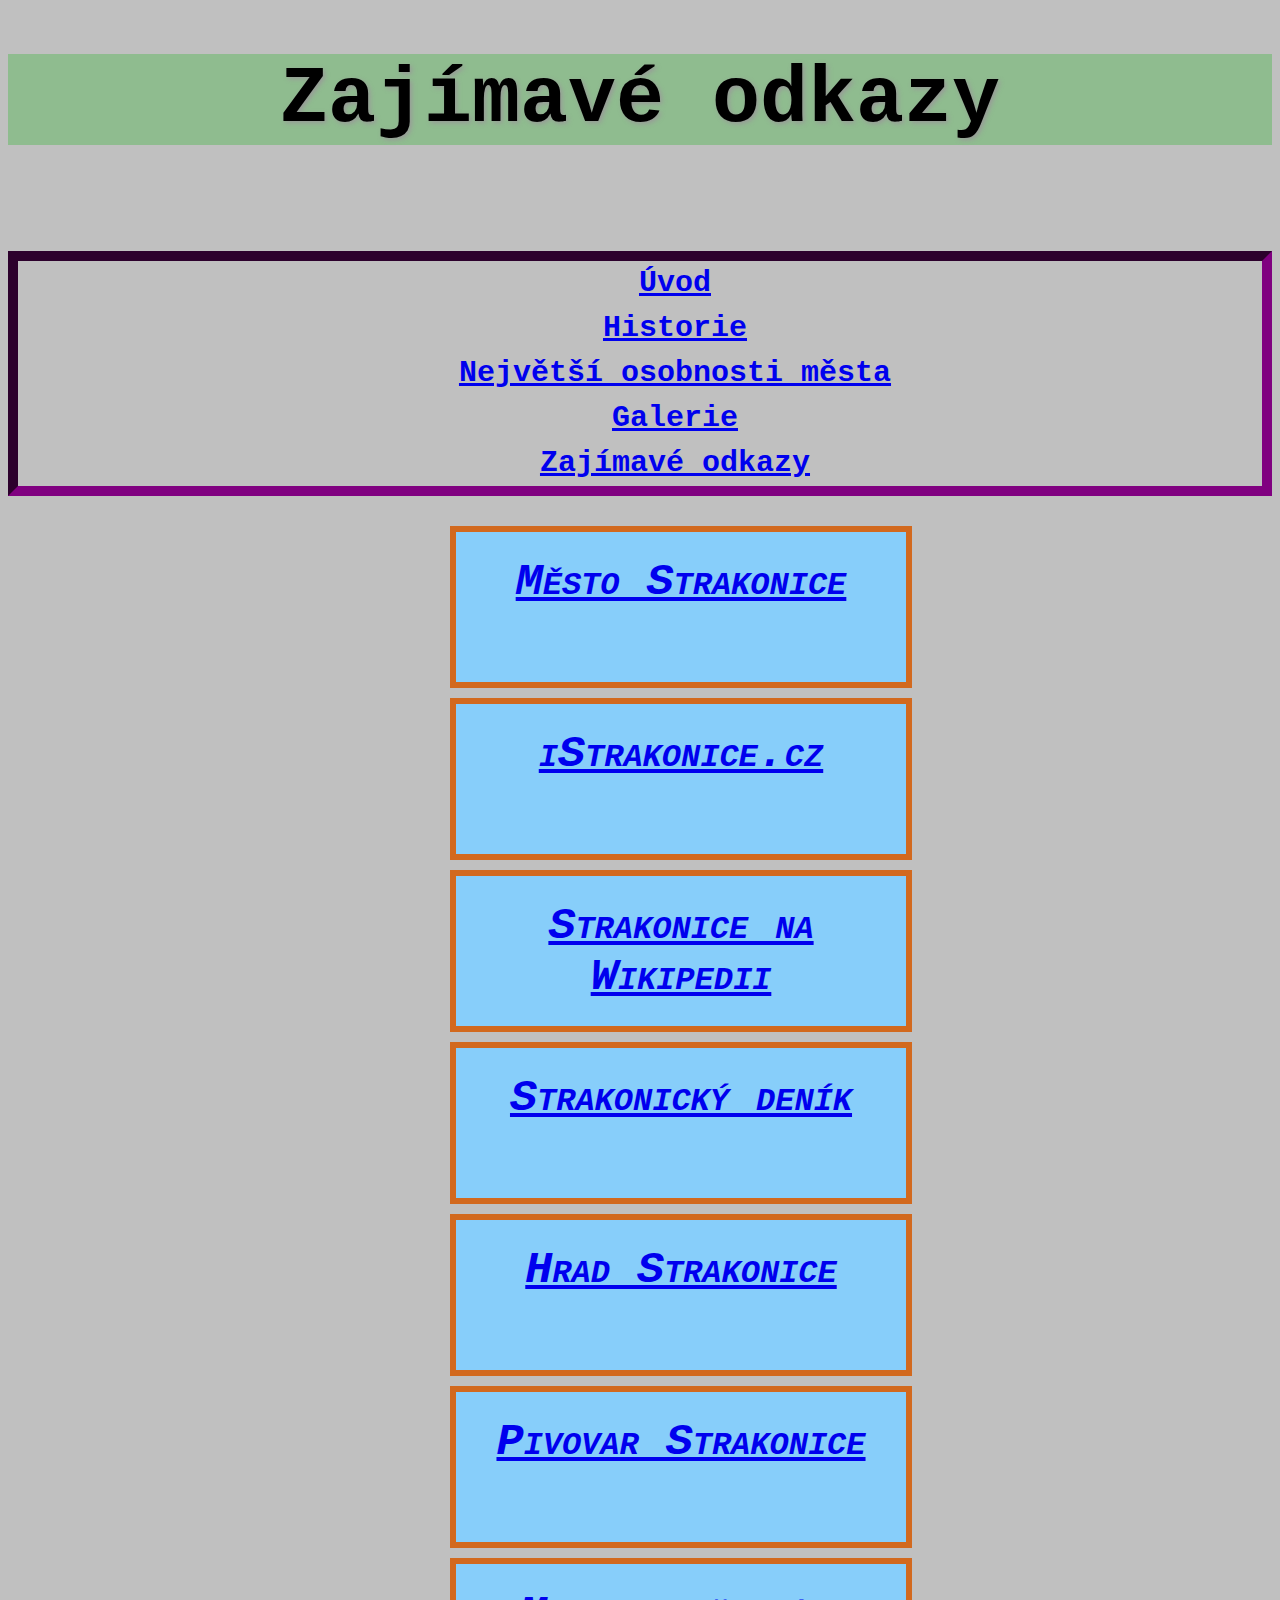
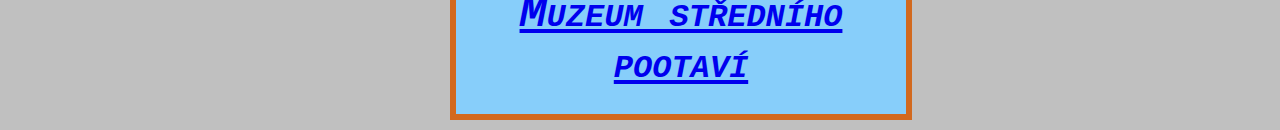
<file: finální projekt/odkazy.html>
<!DOCTYPE html>
<html lang="cs">
<head>
 <meta charset="utf-8" />
   <title>Zajímavé odkazy</title>
   <link rel="stylesheet" href="style3.css" type="text/css">
  </head>
<body>
<h1>Zajímavé odkazy</h1>
  <header>
  <br>
    
   <nav>
	<ul>
	<li><a href="../projekt/index.html">Úvod</a></li>
	<li><a href="../projekt/historie.html">Historie</a></li>
	<li><a href="../projekt/osobnosti.html">Největší osobnosti města</a></li>
	<li><a href="../projekt/galerie.html">Galerie</a></li>
	<li><a href="../projekt/odkazy.html">Zajímavé odkazy</a></li>
	</ul>
	</nav>	
	</header>

 <div>
 <h2> <a class="button" href="http://www.strakonice.eu/" > 
 Město Strakonice</a> </h2> 


 <h2> <a class="button" href="https://www.istrakonice.cz/" >
 iStrakonice.cz</a> </h2>
 

 <h2> <a class="button" href="https://cs.wikipedia.org/wiki/Strakonice" >
 Strakonice na Wikipedii</a> </h2>
 

 <h2> <a class="button" href="https://strakonicky.denik.cz/mikroregion/strakonice.html" >
 Strakonický deník</a> </h2>
 

<h2> <a class="button" href="https://www.hradstrakonice.cz/hrad/default.asp" >
Hrad Strakonice</a> </h2>


<h2> <a class="button" href="https://www.pivovar-strakonice.cz/" >
Pivovar Strakonice</a> </h2>


<h2> <a class="button" href="https://www.muzeum-st.cz/" >
Muzeum středního pootaví</a> </h2>
</div>

  </body>
</html>
</file>
<file: finální projekt/style3.css>
ul
{
	color:  white;
	border: 10px inset purple;
	font-size: 30px;
	text-indent:1em;
	line-height: 1.5;
	font-weight:bold;
	list-style-type:none;
}
body
{
	text-align: center;
	background-color:white;
	font-family:Courier New, Verdana,
	Arial
}

body
{
	font-size: 20px;
	background:silver;
}
h1
{	
	border-width: 8px;
	border-color: YellowGreen;
	color: black;
	background-color: DarkSeaGreen;
	font-weight:bold;
	text-shadow:2px 2px 5px #999
}

h1
{
	font-size: 80px;
	text-align: center;
}

h2
{
	font-style:italic;
	font-weight:bold;
	font-size: 2em;
	font-variant: small-caps;
	border: 6px solid Chocolate;
	margin: 10px;
	padding: 5px;
	background-size: cover;
	width: 400px;
	height: 100px;
	padding: 25px;
	margin: 10px;
	font-size: 45px;
	font-family:Montserrat;
	background-color: LightSkyBlue;
}
h2
{
	font-family:Courier New, Verdana,
	Arial
}

div
{
	width: 400px;
	margin-left: auto;
	margin-right: auto;
}
</file>
